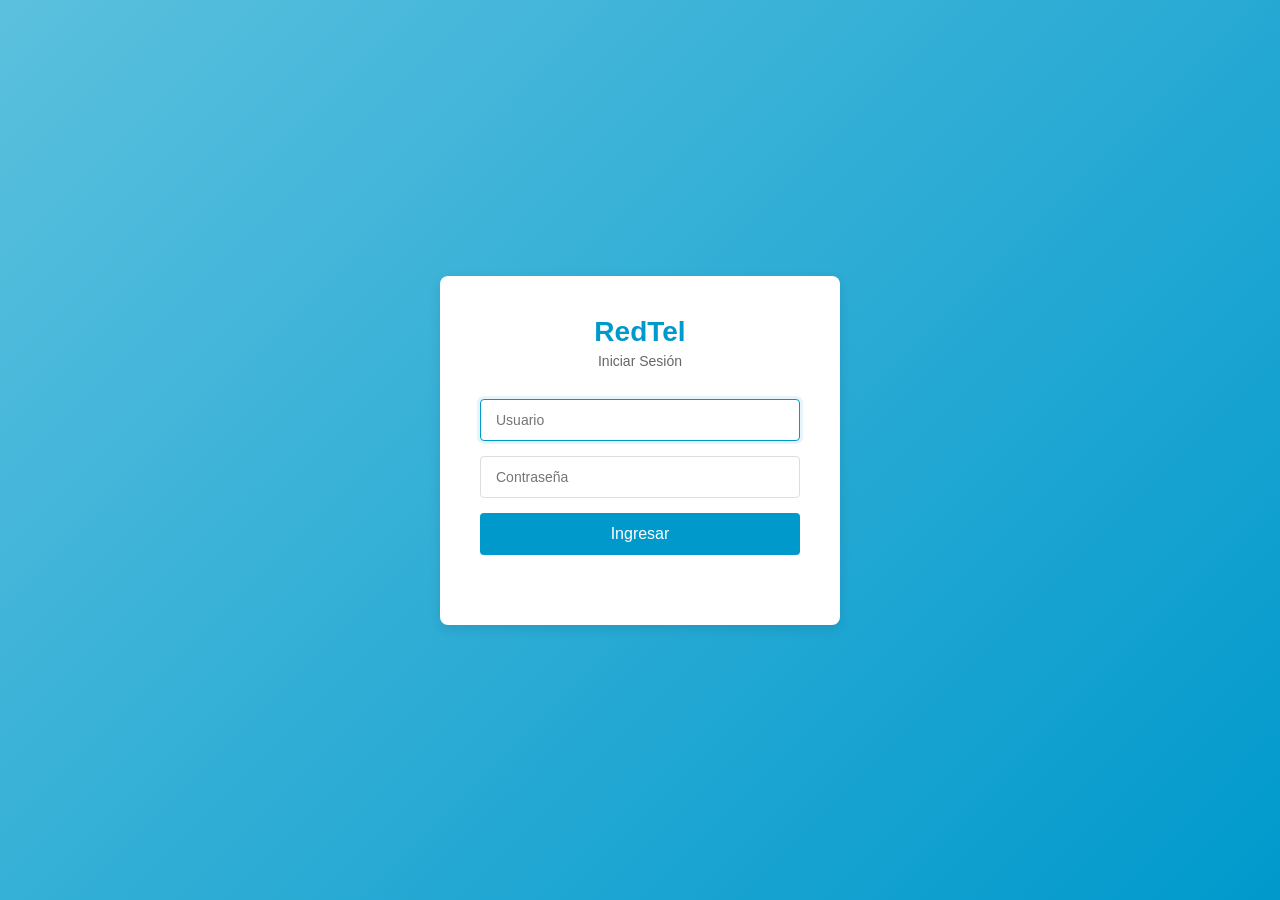
<file: src/main/resources/static/index.html>
<!DOCTYPE html>
<html lang="es">

<head>
    <meta charset="UTF-8">
    <meta name="viewport" content="width=device-width, initial-scale=1.0">
    <title>RedTel</title>
    <link rel="stylesheet" href="style.css">
</head>

<body>
    <div id="loginScreen" class="login-screen">
        <div class="login-container">
            <div class="login-box">
                <h1>RedTel</h1>
                <p>Iniciar Sesión</p>

                <form id="loginForm">
                    <input type="text" id="usuario" placeholder="Usuario" required autocomplete="off">
                    <input type="password" id="contraseña" placeholder="Contraseña" required autocomplete="off">
                    <button type="submit">Ingresar</button>
                </form>

                <p id="loginError" class="error-message"></p>
            </div>
        </div>
    </div>

    <div id="dashboardScreen" class="dashboard-screen" style="display: none;">
        <div class="top-bar">
            <div class="top-bar-left">
                <h2>REDTEL</h2>
            </div>
            <div class="top-bar-right">
                <span id="usuarioLogueado">Admin</span>
                <button id="btnLogout">Cerrar sesión</button>
            </div>
        </div>

        <div class="dashboard-container">
            <div class="sidebar">
                <div class="menu">
                    <h3>Menú</h3>
                    <button class="menu-item active" data-section="clientes">Clientes</button>
                    <button class="menu-item" data-section="estadisticas">Estadísticas</button>
                    <button class="menu-item" data-section="admins">Administradores</button>
                    <button class="menu-item" data-section="planes">Planes</button>
                </div>
            </div>

            <!-- CONTENT AREA -->
            <div class="content">
                <!-- CLIENTES SECTION -->
                <div id="clientesSection" class="section active">
                    <h2>Gestión de Clientes</h2>

                    <div class="section-toolbar">
                        <button id="btnNuevoCliente" class="btn btn-primary">+ Nuevo Cliente</button>
                        <input type="text" id="buscarCliente" placeholder="Buscar por nombre o celular..."
                            class="search-input">
                        <select id="filtroEstado" class="filter-select">
                            <option value="">Todos</option>
                            <option value="pagado">Pagados</option>
                            <option value="deuda">Con Deuda</option>
                        </select>
                    </div>

                    <div id="clientesTable" class="table-container">
                        <table>
                            <thead>
                                <tr>
                                    <th>ID</th>
                                    <th>Nombre</th>
                                    <th>Apellido</th>
                                    <th>Celular</th>
                                    <th>Dirección</th>
                                    <th>Velocidad</th>
                                    <th>Monto</th>
                                    <th>Estado</th>
                                    <th>Acciones</th>
                                </tr>
                            </thead>
                            <tbody id="clientesTbody">
                                <tr>
                                    <td colspan="9" class="text-center">Cargando...</td>
                                </tr>
                            </tbody>
                        </table>
                    </div>
                </div>

                <!-- ESTADISTICAS SECTION -->
                <div id="estadisticasSection" class="section">
                    <h2>Estadísticas de Pagos</h2>

                    <div class="stats-grid">
                        <div class="stat-card">
                            <h3 id="totalClientes">0</h3>
                            <p>Total de Clientes</p>
                        </div>
                        <div class="stat-card success">
                            <h3 id="clientesPagados">0</h3>
                            <p>Clientes Pagados</p>
                        </div>
                        <div class="stat-card warning">
                            <h3 id="clientesDeuda">0</h3>
                            <p>Clientes con Deuda</p>
                        </div>
                        <div class="stat-card info">
                            <h3 id="porcentajePago">0%</h3>
                            <p>Porcentaje Pagado</p>
                        </div>
                    </div>

                    <div class="section-toolbar">
                        <button id="btnActualizarStats" class="btn btn-secondary">Actualizar</button>
                    </div>

                    <div class="stats-details">
                        <h3>Clientes con Deuda</h3>
                        <div id="clientesDeudaList" class="cliente-list">
                            <p class="text-center">Cargando...</p>
                        </div>
                    </div>
                </div>

                <!-- ADMINS SECTION -->
                <div id="adminsSection" class="section">
                    <h2>Gestión de Administradores</h2>

                    <div class="section-toolbar">
                        <button id="btnNuevoAdmin" class="btn btn-primary">+ Nuevo Admin</button>
                    </div>

                    <div id="adminsTable" class="table-container">
                        <table>
                            <thead>
                                <tr>
                                    <th>ID</th>
                                    <th>Usuario</th>
                                    <th>Acciones</th>
                                </tr>
                            </thead>
                            <tbody id="adminsTbody">
                                <tr>
                                    <td colspan="3" class="text-center">Cargando...</td>
                                </tr>
                            </tbody>
                        </table>
                    </div>
                </div>

                <div id="planesSection" class="section">
                    <h2>Planes de Velocidad</h2>

                    <div class="section-toolbar">
                        <button id="btnNuevoPlan" class="btn btn-primary">+ Nuevo Plan</button>
                    </div>

                    <div class="table-container">
                        <table>
                            <thead>
                                <tr>
                                    <th>ID</th>
                                    <th>Velocidad (Mbps)</th>
                                    <th>Precio</th>
                                    <th>Acciones</th>
                                </tr>
                            </thead>
                            <tbody id="planesTbody">
                                <tr>
                                    <td colspan="4" class="text-center">Cargando...</td>
                                </tr>
                            </tbody>
                        </table>
                    </div>
                </div>
            </div>
        </div>
    </div>

    <!-- MODAL: NUEVO/EDITAR CLIENTE -->
    <div id="modalCliente" class="modal">
        <div class="modal-content">
            <div class="modal-header">
                <h2 id="modalClienteTitle">Nuevo Cliente</h2>
                <button class="modal-close">&times;</button>
            </div>
            <form id="formCliente">
                <input type="hidden" id="clienteId">

                <div class="form-group">
                    <label>Nombre</label>
                    <input type="text" id="clienteNombre" required>
                </div>

                <div class="form-group">
                    <label>Apellido</label>
                    <input type="text" id="clienteApellido" required>
                </div>

                <div class="form-group">
                    <label>Celular</label>
                    <input type="text" id="clienteCelular" required>
                </div>

                <div class="form-group">
                    <label>Dirección</label>
                    <input type="text" id="clienteDireccion" required>
                </div>

                <div class="form-group">
                    <label>Velocidad</label>
                    <select id="clienteVelocidad" required>
                        <option value="">Seleccionar plan</option>
                    </select>
                </div>

                <div class="form-group">
                    <label>Monto a Pagar</label>
                    <input type="number" id="clienteMonto" required>
                </div>

                <div class="form-group">
                    <label>
                        <input type="checkbox" id="clientePagó">
                        Pagó
                    </label>
                </div>

                <div class="form-actions">
                    <button type="submit" class="btn btn-primary">Guardar</button>
                    <button type="button" class="btn btn-secondary modal-close-btn">Cancelar</button>
                </div>
            </form>
        </div>
    </div>

    <!-- MODAL: NUEVO/EDITAR ADMIN -->
    <div id="modalAdmin" class="modal">
        <div class="modal-content">
            <div class="modal-header">
                <h2 id="modalAdminTitle">Nuevo Administrador</h2>
                <button class="modal-close">&times;</button>
            </div>
            <form id="formAdmin">
                <input type="hidden" id="adminId">

                <div class="form-group">
                    <label>Usuario</label>
                    <input type="text" id="adminUsuario" required>
                </div>

                <div class="form-group">
                    <label>Contraseña</label>
                    <input type="password" id="adminContraseña" required>
                </div>

                <div class="form-actions">
                    <button type="submit" class="btn btn-primary">Guardar</button>
                    <button type="button" class="btn btn-secondary modal-close-btn">Cancelar</button>
                </div>
            </form>
        </div>
    </div>

    <div id="modalPlan" class="modal">
        <div class="modal-content">
            <div class="modal-header">
                <h2 id="modalPlanTitle">Nuevo Plan</h2>
                <button class="modal-close">&times;</button>
            </div>
            <form id="formPlan">
                <input type="hidden" id="planId">

                <div class="form-group">
                    <label>Velocidad (Mbps)</label>
                    <input type="number" id="planCantidad" min="1" required>
                </div>

                <div class="form-group">
                    <label>Precio</label>
                    <input type="number" id="planPrecio" min="0" required>
                </div>

                <div class="form-actions">
                    <button type="submit" class="btn btn-primary">Guardar</button>
                    <button type="button" class="btn btn-secondary modal-close-btn">Cancelar</button>
                </div>
            </form>
        </div>
    </div>
    <script src="main.js"></script>
</body>

</html>
</file>
<file: src/main/resources/static/style.css>
* {
    margin: 0;
    padding: 0;
    box-sizing: border-box;
}

body {
    font-family: -apple-system, BlinkMacSystemFont, 'Segoe UI', Roboto, Oxygen, Ubuntu, Cantarell, sans-serif;
    background-color: #f0f2f5;
    color: #333;
}

.login-screen {
    display: flex;
    justify-content: center;
    align-items: center;
    height: 100vh;
    background: linear-gradient(135deg, #5bc0de 0%, #0099cc 100%);
}

.login-container {
    width: 100%;
    max-width: 400px;
}

.login-box {
    background: white;
    padding: 40px;
    border-radius: 8px;
    box-shadow: 0 4px 12px rgba(0, 0, 0, 0.1);
    text-align: center;
}

.login-box h1 {
    color: #0099cc;
    font-size: 28px;
    margin-bottom: 5px;
}

.login-box p {
    color: #666;
    font-size: 14px;
    margin-bottom: 30px;
}

.login-box form {
    display: flex;
    flex-direction: column;
    gap: 15px;
}

.login-box input {
    padding: 12px 15px;
    border: 1px solid #ddd;
    border-radius: 4px;
    font-size: 14px;
    transition: border-color 0.3s;
}

.login-box input:focus {
    outline: none;
    border-color: #0099cc;
    box-shadow: 0 0 0 3px rgba(0, 153, 204, 0.1);
}

.login-box button {
    padding: 12px 20px;
    background-color: #0099cc;
    color: white;
    border: none;
    border-radius: 4px;
    font-size: 16px;
    font-weight: 500;
    cursor: pointer;
    transition: background-color 0.3s;
}

.login-box button:hover {
    background-color: #0077aa;
}

.error-message {
    color: #d32f2f;
    font-size: 13px;
    margin-top: 15px;
}

.dashboard-screen {
    display: flex;
    flex-direction: column;
    height: 100vh;
}

.top-bar {
    background: linear-gradient(135deg, #5bc0de 0%, #0099cc 100%);
    color: white;
    padding: 15px 30px;
    display: flex;
    justify-content: space-between;
    align-items: center;
    box-shadow: 0 2px 4px rgba(0, 0, 0, 0.1);
}

.top-bar-left {
    display: flex;
    align-items: center;
    gap: 10px;
}

.top-bar-left h2 {
    font-size: 22px;
}

.top-bar-left span {
    font-size: 13px;
    opacity: 0.9;
}

.top-bar-right {
    display: flex;
    align-items: center;
    gap: 20px;
}

.top-bar-right button {
    background-color: rgba(255, 255, 255, 0.2);
    color: white;
    border: 1px solid rgba(255, 255, 255, 0.4);
    padding: 8px 16px;
    border-radius: 4px;
    cursor: pointer;
    font-size: 13px;
    transition: background-color 0.3s;
}

.top-bar-right button:hover {
    background-color: rgba(255, 255, 255, 0.3);
}

.dashboard-container {
    display: flex;
    flex: 1;
    overflow: hidden;
}

.sidebar {
    width: 200px;
    background-color: #f8f9fa;
    border-right: 1px solid #e0e0e0;
    padding: 20px 0;
    overflow-y: auto;
}

.sidebar .menu h3 {
    padding: 0 20px;
    font-size: 12px;
    color: #999;
    text-transform: uppercase;
    margin-bottom: 10px;
    font-weight: 600;
}

.menu-item {
    width: 100%;
    padding: 12px 20px;
    border: none;
    background: none;
    text-align: left;
    cursor: pointer;
    font-size: 14px;
    color: #666;
    transition: all 0.3s;
    display: flex;
    align-items: center;
    gap: 10px;
}

.menu-item:hover {
    background-color: #e8e8e8;
    color: #0099cc;
}

.menu-item.active {
    background-color: #fff;
    color: #0099cc;
    border-right: 3px solid #0099cc;
}

.menu-item span {
    font-size: 18px;
}

.content {
    flex: 1;
    padding: 30px;
    overflow-y: auto;
    background-color: white;
}

.section {
    display: none;
}

.section.active {
    display: block;
}

.section h2 {
    color: #333;
    margin-bottom: 20px;
    font-size: 20px;
    padding-bottom: 10px;
    border-bottom: 1px solid #e0e0e0;
}

.section-toolbar {
    display: flex;
    gap: 10px;
    margin-bottom: 20px;
    flex-wrap: wrap;
}

.search-input {
    flex: 1;
    min-width: 200px;
    padding: 10px 15px;
    border: 1px solid #ddd;
    border-radius: 4px;
    font-size: 14px;
}

.search-input:focus {
    outline: none;
    border-color: #0099cc;
}

.filter-select {
    padding: 10px 15px;
    border: 1px solid #ddd;
    border-radius: 4px;
    font-size: 14px;
    background-color: white;
    cursor: pointer;
}

.btn {
    padding: 10px 20px;
    border: none;
    border-radius: 4px;
    font-size: 14px;
    cursor: pointer;
    transition: all 0.3s;
    font-weight: 500;
}

.btn-primary {
    background-color: #0099cc;
    color: white;
}

.btn-primary:hover {
    background-color: #0077aa;
}

.btn-secondary {
    background-color: #e8e8e8;
    color: #333;
}

.btn-secondary:hover {
    background-color: #d8d8d8;
}

.btn-danger {
    background-color: #d32f2f;
    color: white;
}

.btn-danger:hover {
    background-color: #b71c1c;
}

.btn-sm {
    padding: 6px 12px;
    font-size: 12px;
}

.table-container {
    overflow-x: auto;
    border: 1px solid #e0e0e0;
    border-radius: 4px;
}

table {
    width: 100%;
    border-collapse: collapse;
    font-size: 14px;
}

thead {
    background-color: #f5f5f5;
    border-bottom: 2px solid #e0e0e0;
}

th {
    padding: 12px 15px;
    text-align: left;
    font-weight: 600;
    color: #666;
    text-transform: uppercase;
    font-size: 12px;
}

td {
    padding: 12px 15px;
    border-bottom: 1px solid #f0f0f0;
}

tbody tr:hover {
    background-color: #f9f9f9;
}

.action-buttons {
    display: flex;
    gap: 5px;
}

.stats-grid {
    display: grid;
    grid-template-columns: repeat(auto-fit, minmax(250px, 1fr));
    gap: 20px;
    margin-bottom: 30px;
}

.stat-card {
    background: #f9f9f9;
    padding: 20px;
    border-radius: 8px;
    border-left: 4px solid #0099cc;
    text-align: center;
}

.stat-card.success {
    border-left-color: #4caf50;
}

.stat-card.warning {
    border-left-color: #ff9800;
}

.stat-card.info {
    border-left-color: #2196f3;
}

.stat-card h3 {
    font-size: 32px;
    color: #0099cc;
    margin-bottom: 5px;
}

.stat-card.success h3 {
    color: #4caf50;
}

.stat-card.warning h3 {
    color: #ff9800;
}

.stat-card.info h3 {
    color: #2196f3;
}

.stat-card p {
    color: #999;
    font-size: 13px;
}

.stats-details {
    background: #f9f9f9;
    padding: 20px;
    border-radius: 4px;
    margin-top: 20px;
}

.stats-details h3 {
    margin-bottom: 15px;
    color: #333;
}

.cliente-list {
    display: flex;
    flex-direction: column;
    gap: 10px;
}

.cliente-item {
    background: white;
    padding: 15px;
    border-left: 4px solid #ff9800;
    border-radius: 4px;
    display: flex;
    justify-content: space-between;
    align-items: center;
}

.cliente-info h4 {
    color: #333;
    margin-bottom: 5px;
}

.cliente-info p {
    color: #999;
    font-size: 13px;
}

.modal {
    display: none;
    position: fixed;
    top: 0;
    left: 0;
    width: 100%;
    height: 100%;
    background-color: rgba(0, 0, 0, 0.5);
    z-index: 1000;
    justify-content: center;
    align-items: center;
}

.modal.active {
    display: flex;
}

.modal-content {
    background: white;
    padding: 30px;
    border-radius: 8px;
    box-shadow: 0 4px 12px rgba(0, 0, 0, 0.15);
    width: 100%;
    max-width: 500px;
}

.modal-header {
    display: flex;
    justify-content: space-between;
    align-items: center;
    margin-bottom: 20px;
    padding-bottom: 15px;
    border-bottom: 1px solid #e0e0e0;
}

.modal-header h2 {
    color: #333;
    font-size: 18px;
}

.modal-close,
.modal-close-btn {
    background: none;
    border: none;
    font-size: 24px;
    cursor: pointer;
    color: #999;
    transition: color 0.3s;
}

.modal-close:hover,
.modal-close-btn:hover {
    color: #333;
}

.form-group {
    margin-bottom: 20px;
}

.form-group label {
    display: block;
    margin-bottom: 8px;
    color: #333;
    font-size: 14px;
    font-weight: 500;
}

.form-group input,
.form-group select {
    width: 100%;
    padding: 10px 12px;
    border: 1px solid #ddd;
    border-radius: 4px;
    font-size: 14px;
    transition: border-color 0.3s;
}

.form-group input:focus,
.form-group select:focus {
    outline: none;
    border-color: #0099cc;
}

.form-group input[type="checkbox"] {
    width: auto;
    margin-right: 8px;
}

.form-actions {
    display: flex;
    gap: 10px;
    justify-content: flex-end;
    margin-top: 25px;
}

.text-center {
    text-align: center;
}

.hidden {
    display: none;
}

.success {
    color: #4caf50;
}

.warning {
    color: #ff9800;
}

.danger {
    color: #d32f2f;
}

::-webkit-scrollbar {
    width: 8px;
    height: 8px;
}

::-webkit-scrollbar-track {
    background: #f1f1f1;
}

::-webkit-scrollbar-thumb {
    background: #888;
    border-radius: 4px;
}

::-webkit-scrollbar-thumb:hover {
    background: #555;
}
</file>
